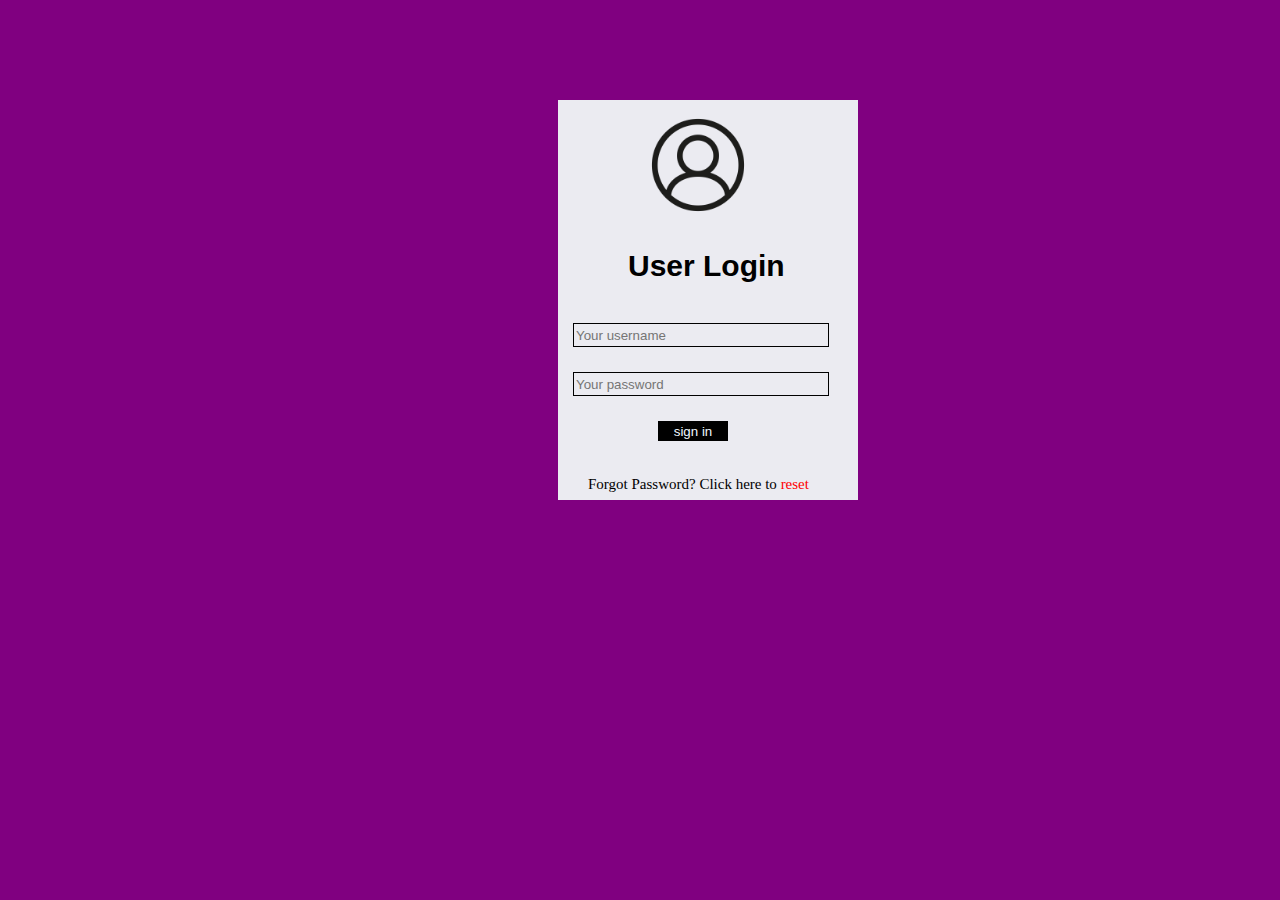
<file: assignment/index.html>
<!DOCTYPE html>
<html lang="en">

<head>
    <meta charset="UTF-8">
    <meta http-equiv="X-UA-Compatible" content="IE=edge">
    <meta http-equiv="refresh" content="30">
    <meta name="viewport" content="width=device-width, initial-scale=1.0">
    <link rel="stylesheet" href="ass.css">
    <title>Assignment challenge</title>
</head>

<body>
    <div id="page">
        <div>
            <img src="profile.png.png">
            <h3>User Login</h3>
        </div>
        <div>
            <input type="text" placeholder="Your username">
            <input type="password" placeholder="Your password">
        </div>
        <div>
            <button>sign in</button>
        </div>
        <footer>Forgot Password? Click here to <span>reset</span></footer>
    </div>
</body>

</html>
</file>
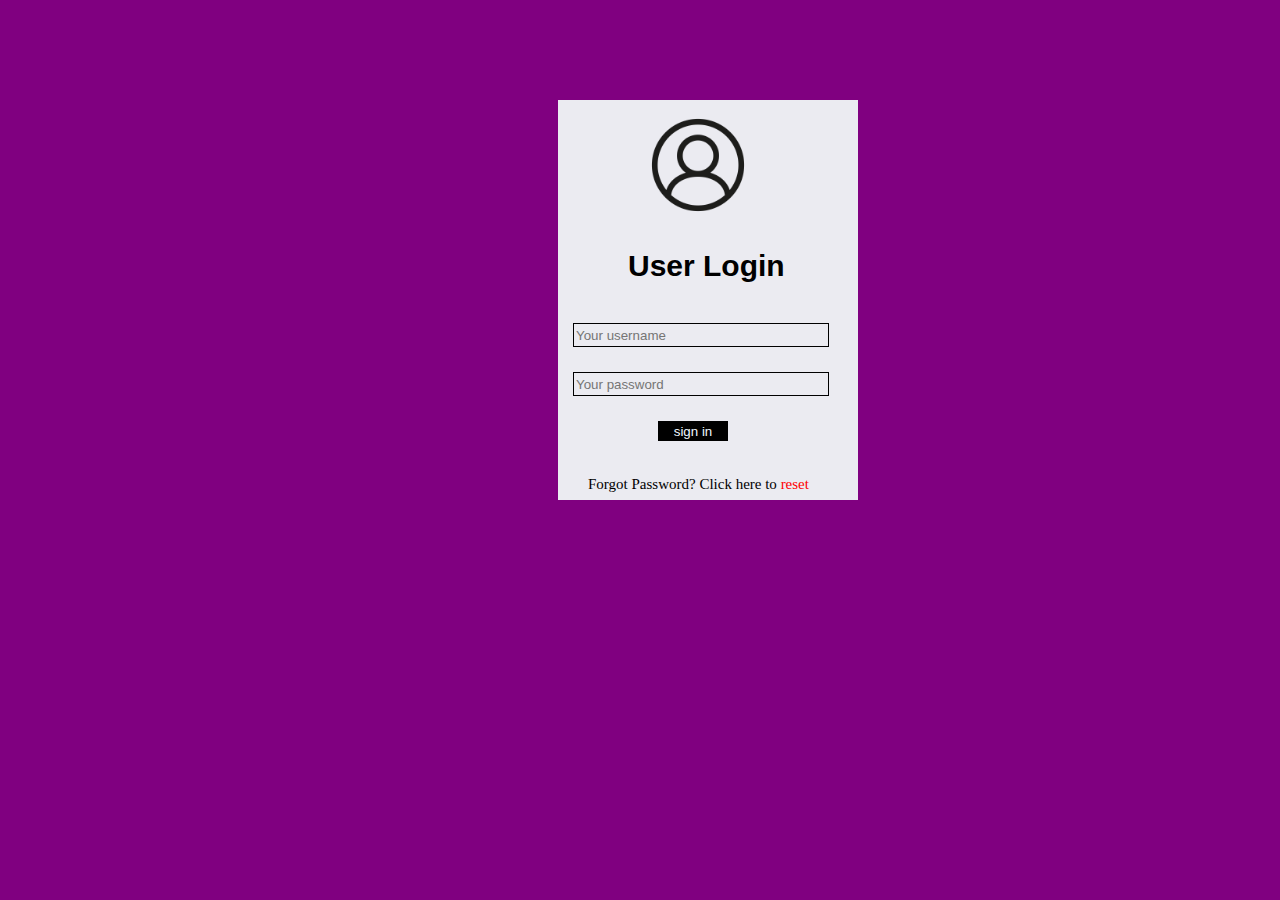
<file: assignment/ass.html>
<!DOCTYPE html>
<html lang="en">

<head>
    <meta charset="UTF-8">
    <meta http-equiv="X-UA-Compatible" content="IE=edge">
    <meta http-equiv="refresh" content="30">
    <meta name="viewport" content="width=device-width, initial-scale=1.0">
    <link rel="stylesheet" href="ass.css">
    <title>Assignment challenge</title>
</head>

<body>
    <div id="page">
        <div>
            <img src="profile.png.png">
            <h3>User Login</h3>
        </div>
        <div>
            <input type="text" placeholder="Your username">
            <input type="password" placeholder="Your password">
        </div>
        <div>
            <button>sign in</button>
        </div>
        <footer>Forgot Password? Click here to <span>reset</span></footer>
    </div>
</body>

</html>
</file>
<file: assignment/ass.css>
body {
    background-color: purple;
}

#page {
    width: 300px;
    height: 400px;
    background-color: rgb(235, 235, 241);
    margin-left: 550px;
    margin-top: 100px;
}

img {
    width: 100px;
    margin-left: 90px;
    margin-top: 15px;
}

h3 {
    font-size: 30px;
    margin-left: 70px;
    font-family: arial;
}

input {
    margin-top: 10px;
    margin-bottom: 15px;
    margin-left: 15px;
    width: 250px;
    height: 20px;
    background-color: transparent;
    border: 1px solid black;
}

button {
    margin-top: 10px;
    margin-left: 100px;
    color: aliceblue;
    background-color: black;
    border: 0px;
    width: 70px;
    height: 20px;
}

footer {
    margin-top: 35px;
    margin-left: 30px;
    color: black;
    font-size: 15px;
}

span {
    color: red;
}
</file>
